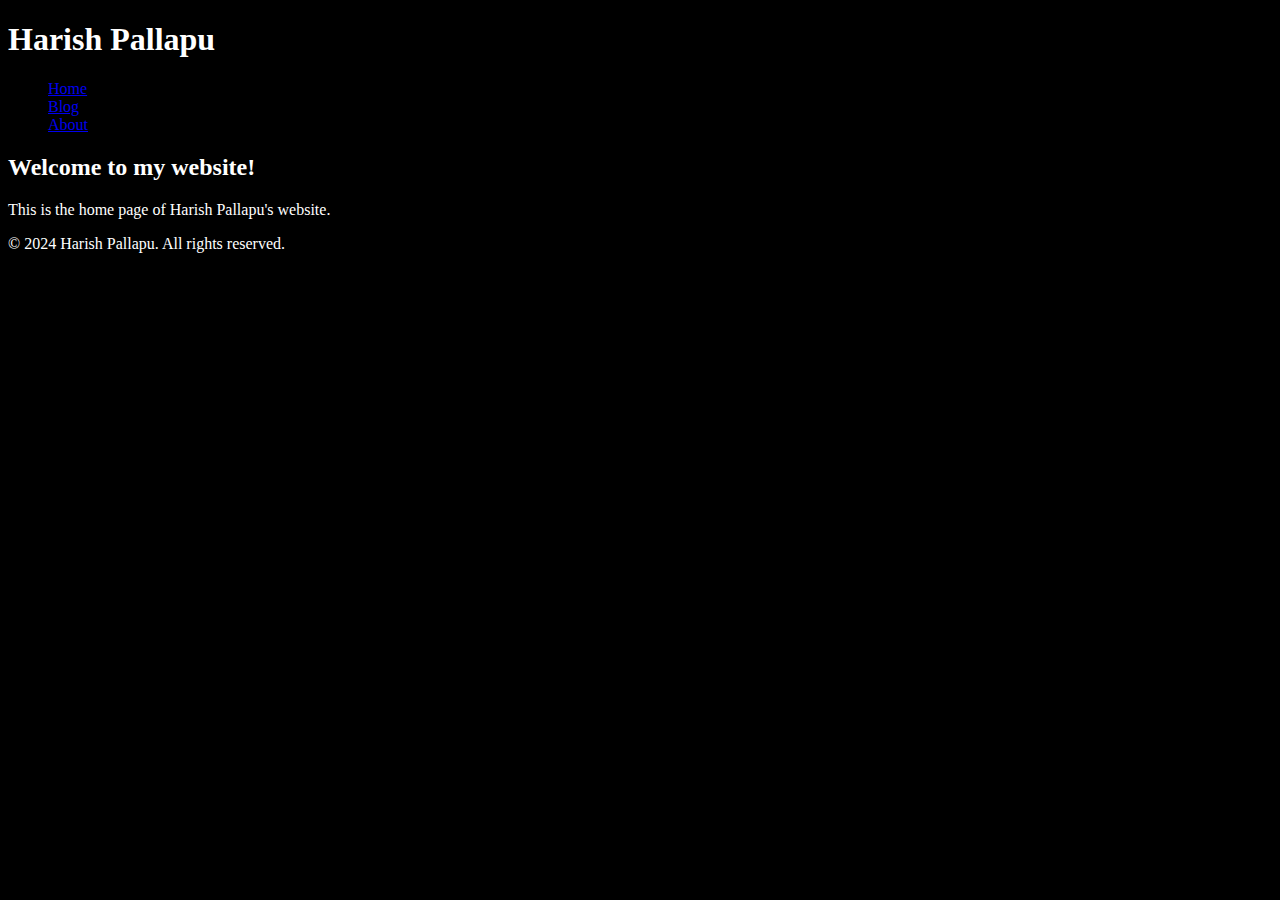
<file: index.html>
<!DOCTYPE html>
<html lang="en">
<head>
  <meta charset="UTF-8">
  <title>Harish Pallapu</title>
  <link rel="stylesheet" type="text/css" href="styles.css">
</head>
<body>
  <header>
    <h1>Harish Pallapu</h1>
    <nav>
      <ul>
        <li><a href="index.html">Home</a></li>
        <li><a href="pages/blog.html">Blog</a></li>
        <li><a href="pages/about.html">About</a></li>
      </ul>
    </nav>
  </header>

  <main>
    <h2>Welcome to my website!</h2>
    <p>This is the home page of Harish Pallapu's website.</p>
  </main>

  <footer>
    <p>&copy; 2024 Harish Pallapu. All rights reserved.</p>
  </footer>
</body>
</html>
</file>
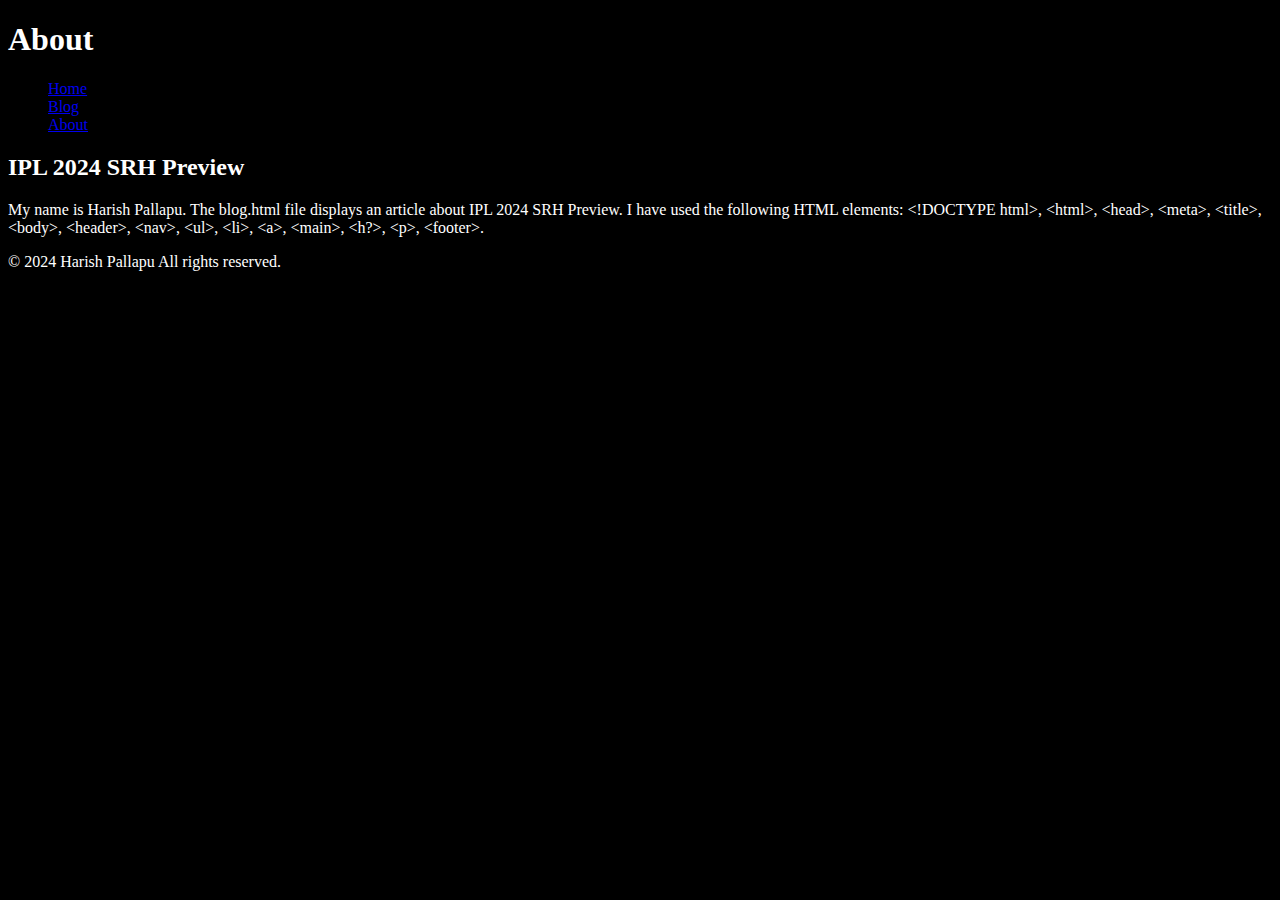
<file: pages/about.html>
<!DOCTYPE html>
<html lang="en">
<head>
  <meta charset="UTF-8">
  <title>Harish Pallapu's Blog - IPL 2024 SRH Preview</title>
  <link rel="stylesheet" type="text/css" href="../styles.css">
</head>
<body>
  <header>
    <h1>About</h1>
    <nav>
      <ul>
        <li><a href="../index.html">Home</a></li>
        <li><a href="blog.html">Blog</a></li>
        <li><a href="about.html">About</a></li>
      </ul>
    </nav>
  </header>
  
  <main>
    <article>
      <h2>IPL 2024 SRH Preview</h2>
      <p>My name is Harish Pallapu. The blog.html file displays an article about IPL 2024 SRH Preview. I have used the following HTML elements: &lt;!DOCTYPE html&gt;, &lt;html&gt;, &lt;head&gt;, &lt;meta&gt;, &lt;title&gt;, &lt;body&gt;, &lt;header&gt;, &lt;nav&gt;, &lt;ul&gt;, &lt;li&gt;, &lt;a&gt;, &lt;main&gt;, &lt;h?&gt;, &lt;p&gt;, &lt;footer&gt;.</p>
    </article>
  </main>
  
  <footer>
    <p>&copy; 2024 Harish Pallapu All rights reserved.</p>
  </footer>
</body>
</html>
</file>
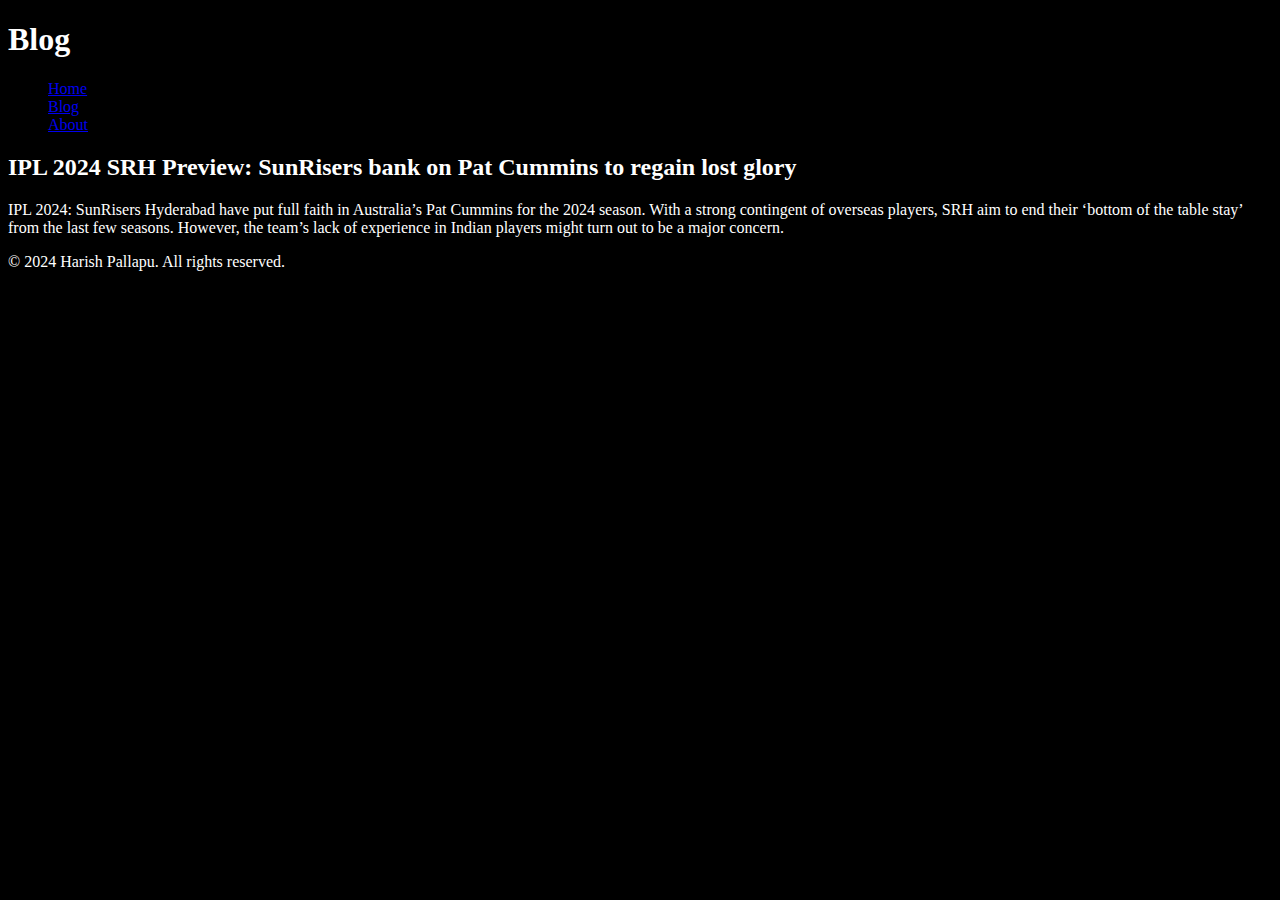
<file: pages/blog.html>
<!DOCTYPE html>
<html lang="en">
<head>
  <meta charset="UTF-8">
  <title>Harish Pallapu</title>
  <link rel="stylesheet" type="text/css" href="../styles.css">
</head>
<body>
  <header>
    <h1>Blog</h1>
    <nav>
      <ul>
        <li><a href="../index.html">Home</a></li>
        <li><a href="blog.html">Blog</a></li>
        <li><a href="about.html">About</a></li>
      </ul>
    </nav>
    <h2>IPL 2024 SRH Preview: SunRisers bank on Pat Cummins to regain lost glory</h2>
    <p>IPL 2024: SunRisers Hyderabad have put full faith in Australia’s Pat Cummins for the 2024 season. With a strong contingent of overseas players, SRH aim to end their ‘bottom of the table stay’ from the last few seasons. However, the team’s lack of experience in Indian players might turn out to be a major concern.</p>
  </header>

  <!-- Main content of the blog page can go here -->

  <footer>
    <p>&copy; 2024 Harish Pallapu. All rights reserved.</p>
  </footer>
</body>
</html>
</file>
<file: styles.css>
body{
	background-color: black;
}
h1,h2,p{
	color: white;
}
</file>
